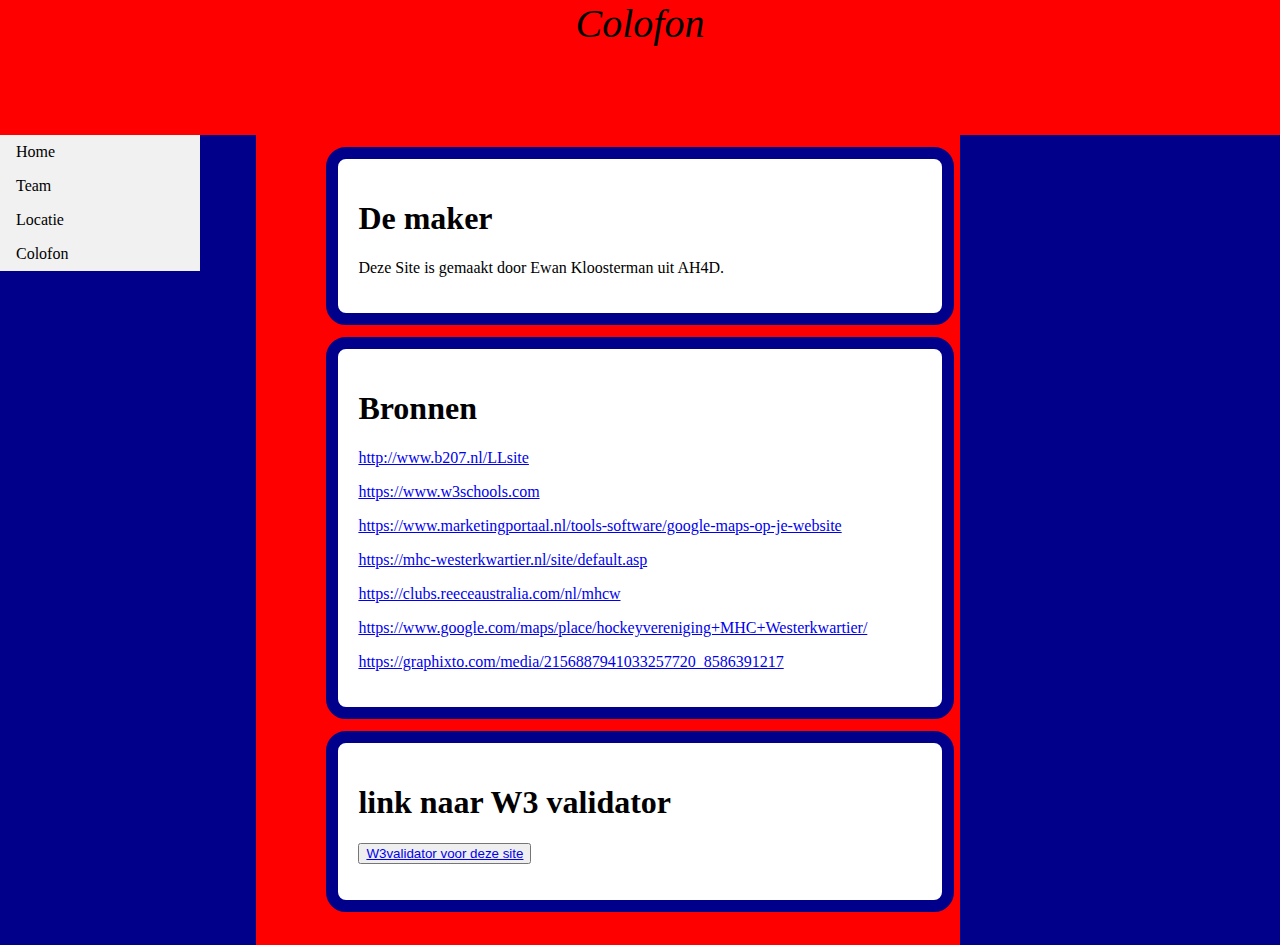
<file: Colofon.html>
<!DOCTYPE html>
<html lang="nl">
 <head>
  <meta charset="utf-8"/>
  <link rel="stylesheet" type="text/css" href="CSS/box.css">
  <title>MHCW JA1</title>
 </head>
 <body>
   <div id="balk">
   <!--sectie voor de titel van de pagina-->
     Colofon
   </div>

   <div id="container">
   <!--het scherm opdelen in drie kolommen-->
        <div id="menu">
        <!-- linker kolom met het menu dat op elke pagina terug komt-->
            <ul>
                <li><a href="index.html">Home</a></li>
                <li><a href="Team.html">Team</a></li>
                <li><a href="locatie.html">Locatie</a></li>
                <li><a href="Colofon.html">Colofon</a></li>
            </ul>
        </div>
        <div id="berichten">
        <!--middelstekolom-->
            <div class="boodschap">
            <!--informatie-->
             <h1> De maker </h1>
             <p> Deze Site is gemaakt door Ewan Kloosterman uit AH4D. </p>
            </div>
            <div class="boodschap">
            <!--alle bronnen die ik gebruikt heb-->
             <h1> Bronnen </h1>
             <p> <a href="http://www.b207.nl/LLsite/">http://www.b207.nl/LLsite </a> </p>
             <p> <a href="https://www.w3schools.com/default.asp">https://www.w3schools.com </a> </p>
             <p> <a href="https://www.marketingportaal.nl/tools-software/google-maps-op-je-website/">https://www.marketingportaal.nl/tools-software/google-maps-op-je-website </a> </p>
             <p> <a href="https://mhc-westerkwartier.nl/site/default.asp">https://mhc-westerkwartier.nl/site/default.asp </a> </p>
             <p> <a href="https://clubs.reeceaustralia.com/nl/mhcw">https://clubs.reeceaustralia.com/nl/mhcw </a> </p>
             <p> <a href="https://www.google.com/maps/place/hockeyvereniging+MHC+Westerkwartier/@53.2521449,6.3898669,17z/data=!3m1!4b1!4m5!3m4!1s0x47c9caed628cd321:0xf4059ece7802fef3!8m2!3d53.2521449!4d6.3920556">https://www.google.com/maps/place/hockeyvereniging+MHC+Westerkwartier/ </a> </p>
             <p> <a href="https://graphixto.com/media/2156887941033257720_8586391217">https://graphixto.com/media/2156887941033257720_8586391217 </a> </p>
            </div>
            <div class="boodschap">
             <h1> link naar W3 validator </h1>
             <p> <button> <a href="https://validator.w3.org/nu/?showsource=yes&showoutline=yes&showimagereport=yes&doc=https%3A%2F%2F3000-da0aa616-be79-40f1-9ff7-a32d85ff6ec3.ws-eu01.gitpod.io%2F"> W3validator voor deze site</a> </button> </p>
            </div>
        </div>
        <div id="plaatjes">
        <!--rechterkolom-->
        </div>
   </div>

 </body>
</html>
</file>
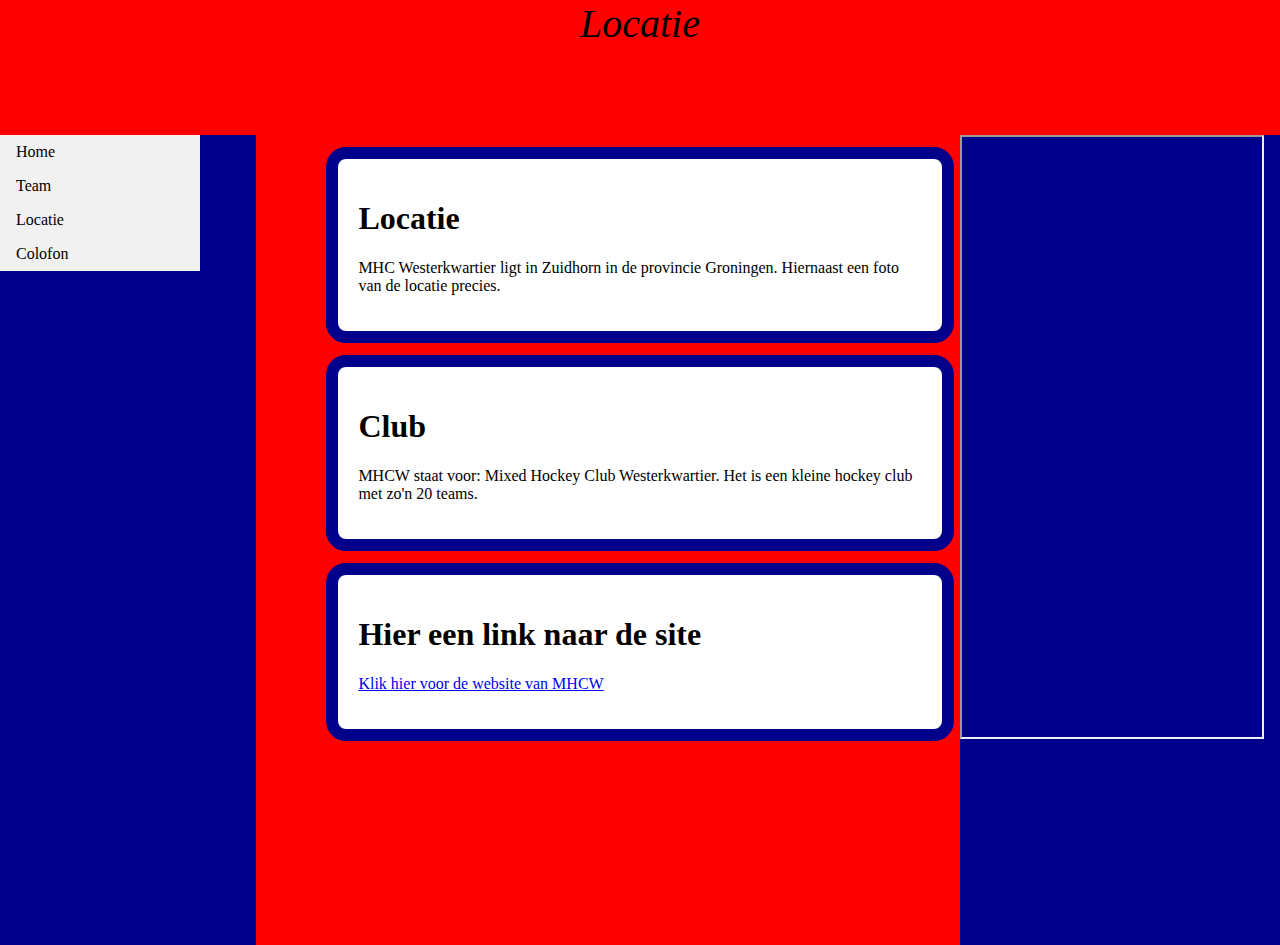
<file: locatie.html>
<!DOCTYPE html>
<html lang="nl">
 <head>
  <meta charset="utf-8"/>
  <link rel="stylesheet" type="text/css" href="CSS/box.css">
  <title>MHCW JA1</title>
 </head>
 <body>
   <div id="balk">
   <!--sectie voor de titel van de pagina-->
     Locatie
   </div>

   <div id="container">
   <!--het scherm opdelen in drie kolommen-->
        <div id="menu">
        <!-- linker kolom met het menu dat op elke pagina terug komt-->
            <ul>
                <li><a href="index.html">Home</a></li>
                <li><a href="Team.html">Team</a></li>
                <li><a href="locatie.html">Locatie</a></li>
                <li><a href="Colofon.html">Colofon</a></li>
            </ul>
        </div>
        <div id="berichten">
        <!--middelstekolom-->
            <div class="boodschap">
            <!--informatie-->
             <h1> Locatie </h1>
             <p> MHC Westerkwartier ligt in Zuidhorn in de provincie Groningen. Hiernaast een foto van de locatie precies. </p>
            </div>
            <div class="boodschap">
             <h1> Club </h1>
             <p> MHCW staat voor: Mixed Hockey Club Westerkwartier. Het is een kleine hockey club met zo'n 20 teams. </p>
            </div>
            <div class="boodschap">
             <h1> Hier een link naar de site </h1>
             <p> <a href="https://mhc-westerkwartier.nl/site/default.asp"> Klik hier voor de website van MHCW </a> </p>
            </div>
        </div>
        <div id="plaatjes">
        <!--rechterkolom-->
            <iframe src="https://www.google.com/maps/embed?pb=!1m18!1m12!1m3!1d2387.086776154206!2d6.389866915834931!3d53.25214487995948!2m3!1f0!2f0!3f0!3m2!1i1024!2i768!4f13.1!3m3!1m2!1s0x47c9caed628cd321%3A0xf4059ece7802fef3!2shockeyvereniging%20MHC%20Westerkwartier!5e0!3m2!1sen!2snl!4v1574003369798!5m2!1sen!2snl" width="300" height="600" allowfullscreen=""></iframe>
        </div>
   </div>

 </body>
</html>
</file>
<file: CSS/box.css>
html {
    height: 100%;
}

body {
    background-color: red;
    padding: 0;
    margin: 0;
    height: 100%;
}

#balk {
    background-color: red;
    width: 100%;
    height: 15%;
    text-align: center;
    font-style: italic;
    font-size: 40px;

}

#container {
    background-color: red;
    width: 100%;
    height: 90%;
    display: flex;
}

#menu {
    background-color: darkblue;
    width: 20%;
    height: 100%;

}

#berichten {
    background-color: red;
    width: 55%;
    height: 100%;

}

#plaatjes {
    background-color: darkblue;
    width: 25%;
    height: 100%;

}

.boodschap {
    background-color: white;
    border: 12px solid darkblue;
    border-radius: 20px;
    width: 80%;
    margin-left: 10%;
    margin-right: 10%;
    margin-top: 12px;
    padding: 20px;
    color: black;

}

ul {
  list-style-type: none;
  margin: 0;
  padding: 0;
  width: 200px;
  background-color: #f1f1f1;
  }

li a {
  display: block;
  color: #000;
  padding: 8px 16px;
  text-decoration: none;
}

li a:hover {
  background-color: #555;
  color: white;
}

.Foto { 
    background-color: white;
    border: 12px solid darkblue;
    border-radius: 20px;
    width: 80%;
    margin-left: 10%;
    margin-right: 10%;
    margin-top: 12px;
    padding: 20px;  }

.center {
    display: block;
    margin-left: auto;
    margin-right: auto;
    width: 50%;
    margin-top: 25px;
}

.teamnamen { 
    color: white;
    text-align: center;
}

ul.teamleden {
    list-style-type: circle;
    background: darkblue;
    text-align: center;
    margin-left: 30px;
}
</file>
